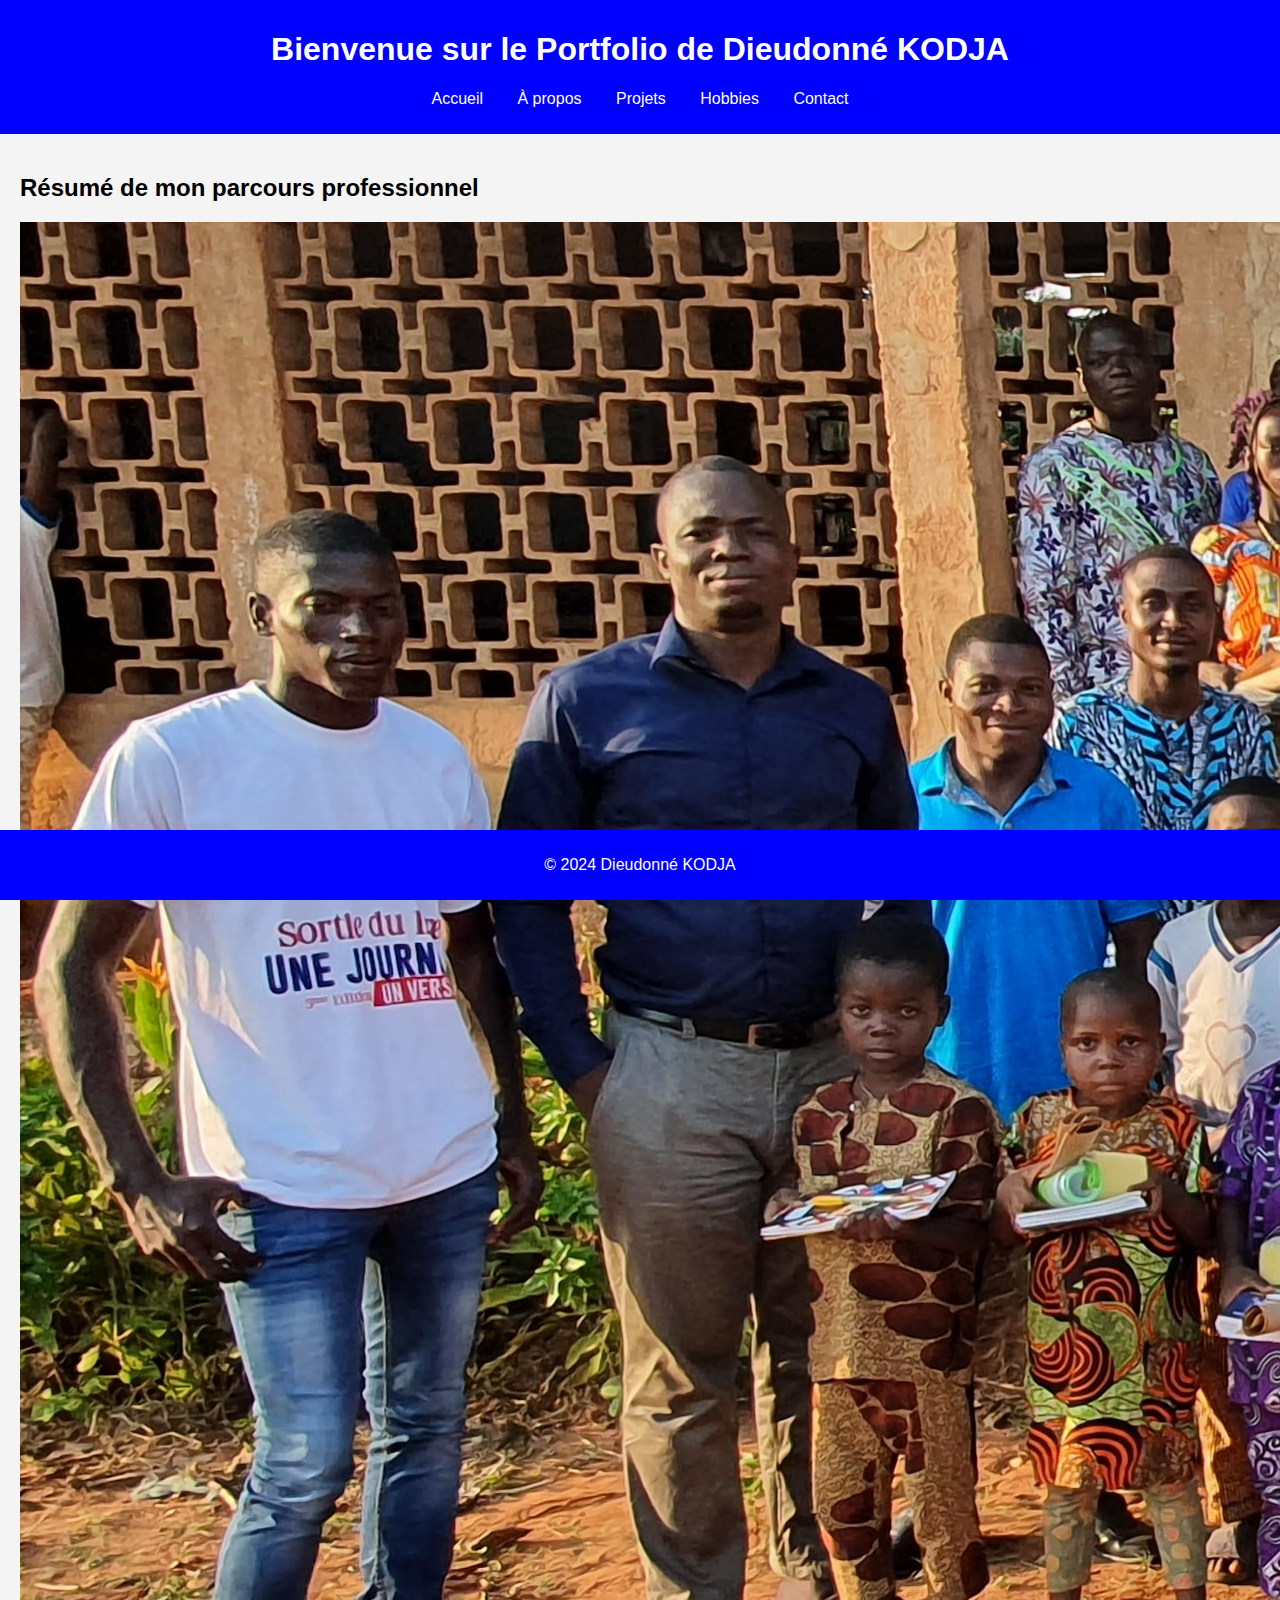
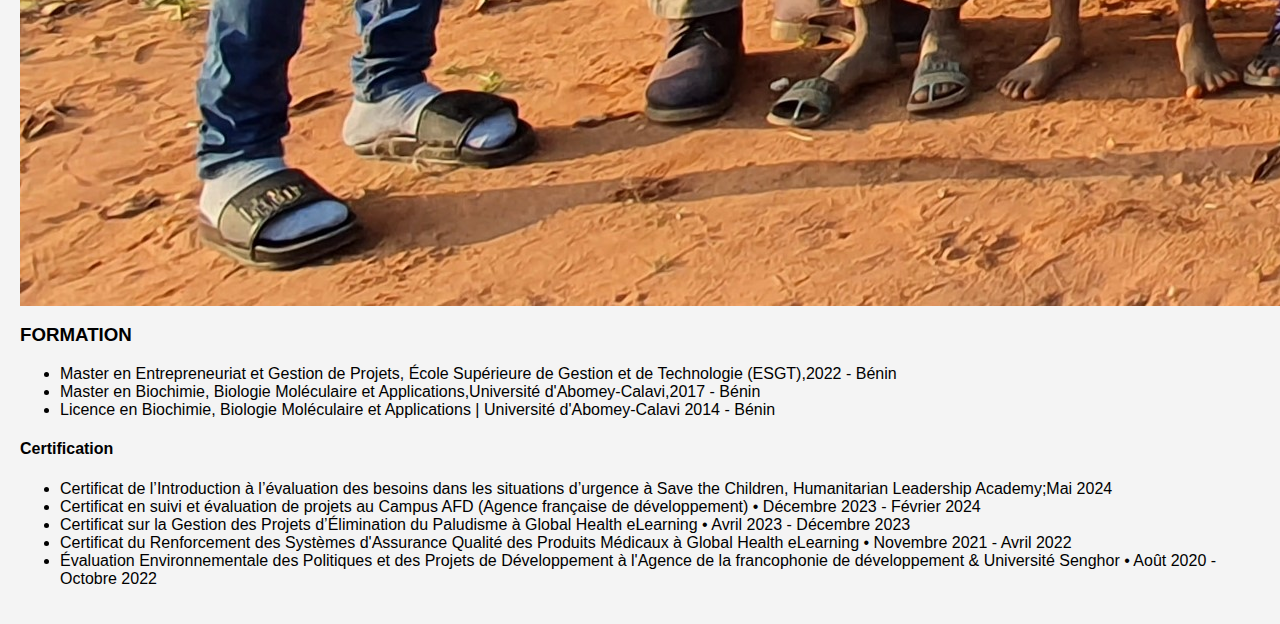
<file: index.html>
<html lang="en">
<head>
    <meta charset="UTF-8">
    <meta name="viewport" content="width=device-width, initial-scale=1.0">
    <title>Dieudonné KODJA - Portfolio</title>
    <link rel="stylesheet" href="styles.css">
</head>
<body>
    <header>
        <h1>Bienvenue sur le Portfolio de Dieudonné KODJA</h1>
        <nav>
            <ul>
                <li><a href="index.html">Accueil</a></li>
                <li><a href="about.html">À propos</a></li>
                <li><a href="projects.html">Projets</a></li>
                <li><a href="hobbies.html">Hobbies</a></li>
                <li><a href="contact.html">Contact</a></li>
            </ul>
        </nav>
    </header>

    <section>
        <h2>Résumé de mon parcours professionnel</h2>
        <img src="image1.jpg" alt="Dieudonné KODJA">
        <p>
            <h3>FORMATION</h3>
           <ul><li> Master en Entrepreneuriat et Gestion de Projets, École Supérieure de Gestion et de Technologie (ESGT),2022 - Bénin</li>
        <li>Master en Biochimie, Biologie Moléculaire et Applications,Université d'Abomey-Calavi,2017 - Bénin</li>
    <li>Licence en Biochimie, Biologie Moléculaire et Applications | Université d'Abomey-Calavi
        2014 - Bénin</li>
   
    </ul>
    <H4> Certification</H4>
    <ul>
        <li> Certificat de l’Introduction à l’évaluation des besoins dans les situations d’urgence à Save the Children, Humanitarian Leadership Academy;Mai 2024</li>
        <li> Certificat en suivi et évaluation de projets au Campus AFD (Agence française de développement) • Décembre 2023 - Février 2024</li>
    <li>Certificat sur la Gestion des Projets d’Élimination du Paludisme à Global Health eLearning • Avril 2023 - Décembre 2023</li>
    <li>Certificat du Renforcement des Systèmes d'Assurance Qualité des Produits Médicaux à Global Health eLearning • Novembre 2021 - Avril 2022</li>
 <li>  Évaluation Environnementale des Politiques et des Projets de Développement  à l'Agence de la francophonie de développement & Université Senghor • Août 2020 - Octobre 2022</li>
</ul>
            
            
            </p>
    </section>

    <footer>
        <p>&copy; 2024 Dieudonné KODJA</p>
    </footer>  
</body>
</html>
</file>
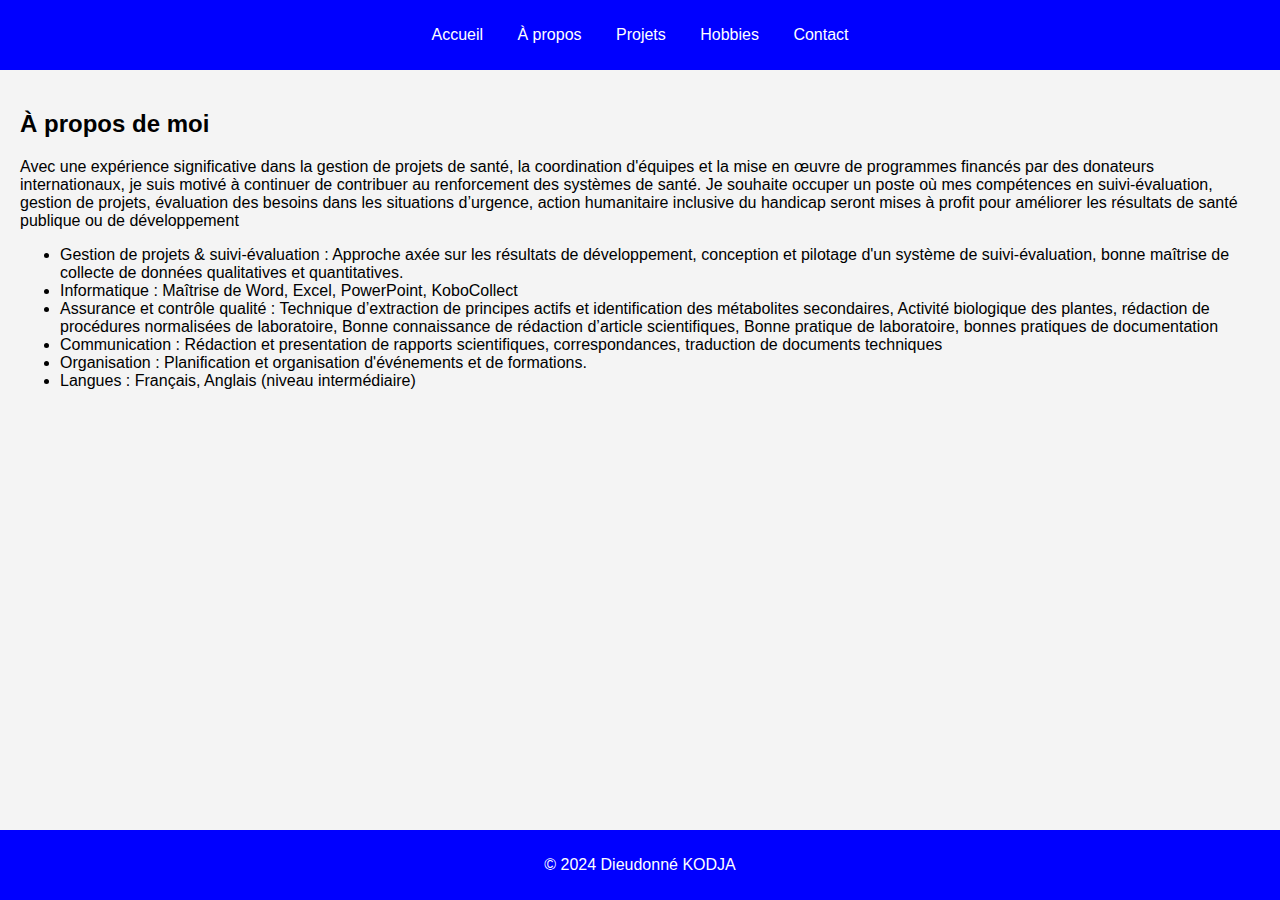
<file: about.html>
<html lang="en">
<head>
    <meta charset="UTF-8">
    <meta name="viewport" content="width=device-width, initial-scale=1.0">
    <title>À propos - Dieudonné KODJA</title>
    <link rel="stylesheet" href="styles.css">
</head>
<body>
    <header>
        <nav>
            <ul>
                <li><a href="index.html">Accueil</a></li>
                <li><a href="about.html">À propos</a></li>
                <li><a href="projects.html">Projets</a></li>
                <li><a href="hobbies.html">Hobbies</a></li>
                <li><a href="contact.html">Contact</a></li>
            </ul>
        </nav>
    </header>

    <section>
        <h2>À propos de moi</h2>

        <p>Avec une expérience significative dans la gestion de projets de santé, la coordination d'équipes et la mise en œuvre de programmes financés par des donateurs internationaux, je suis motivé à continuer de contribuer au renforcement des systèmes de santé. Je souhaite occuper un poste où mes compétences en suivi-évaluation, gestion de projets, évaluation des besoins dans les situations d’urgence, action humanitaire inclusive du handicap seront mises à profit pour améliorer les résultats de santé publique ou de développement</p>

        <ul>
            <li>Gestion de projets & suivi-évaluation : Approche axée sur les résultats de développement, conception et pilotage d'un système de suivi-évaluation, bonne maîtrise  de collecte de données qualitatives et quantitatives.</li>
            <li>Informatique : Maîtrise de Word, Excel, PowerPoint, KoboCollect</li>
            <li>Assurance et contrôle qualité : Technique d’extraction de principes actifs et identification des métabolites secondaires, Activité biologique des plantes, rédaction de procédures normalisées de laboratoire, Bonne connaissance de rédaction d’article scientifiques, Bonne pratique de laboratoire, bonnes pratiques de documentation</li>
        <li>Communication : Rédaction et presentation de rapports scientifiques, correspondances, traduction de documents techniques</li>
        <li>Organisation : Planification et organisation d'événements et de formations.
<li>Langues : Français, Anglais (niveau intermédiaire)</li>

        </li>
        </ul>
    </section>

    <footer>
        <p>&copy; 2024 Dieudonné KODJA</p>
    </footer>

</body>
</html>
</file>
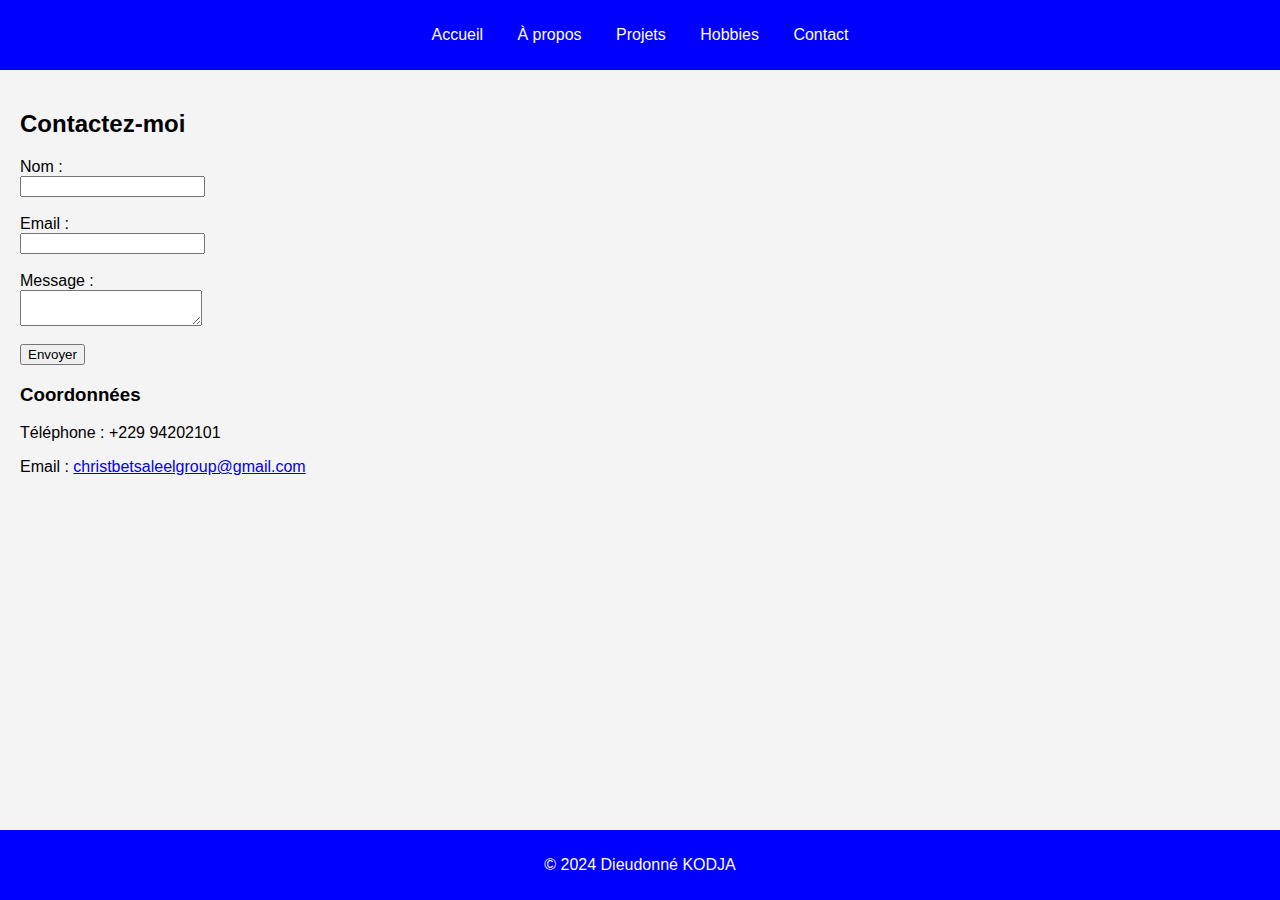
<file: contact.html>
<html lang="en">
<head>
    <meta charset="UTF-8">
    <meta name="viewport" content="width=device-width, initial-scale=1.0">
    <title>Contact - Dieudonné KODJA</title>
    <link rel="stylesheet" href="styles.css">
</head>
<body>
    <header>
        <nav>
            <ul>
                <li><a href="index.html">Accueil</a></li>
                <li><a href="about.html">À propos</a></li>
                <li><a href="projects.html">Projets</a></li>
                <li><a href="hobbies.html">Hobbies</a></li>
                <li><a href="contact.html">Contact</a></li>
            </ul>
        </nav>
    </header>

    <section>
        <h2>Contactez-moi</h2>

        
        <form id="contactForm" onsubmit="return validerFormulaire()">
            <label for="nom">Nom :</label><br>
            <input type="text" id="nom" required><br><br>

            <label for="email">Email :</label><br>
            <input type="email" id="email" required><br><br>

            <label for="message">Message :</label><br>
            <textarea id="message" required></textarea><br><br>

            <button type="submit">Envoyer</button>
        </form>

      
        <h3>Coordonnées</h3>
        <p>Téléphone : +229 94202101</p>
        <p>Email : <a href="mailto:christbetsaleelgroup@gmail.com">christbetsaleelgroup@gmail.com</a></p>
    </section>

    <footer>
        <p>&copy; 2024 Dieudonné KODJA</p>
    </footer>

    <script>
        function validerFormulaire() {
            var nom = document.getElementById("nom").value;
            var email = document.getElementById("email").value;
            var message = document.getElementById("message").value;

            if (nom === "" || email === "" || message === "") {
                alert("Tous les champs doivent être remplis.");
                return false;
            }
            alert("Formulaire envoyé !");
            return true;
        }
    </script>
</body>
</html>
</file>
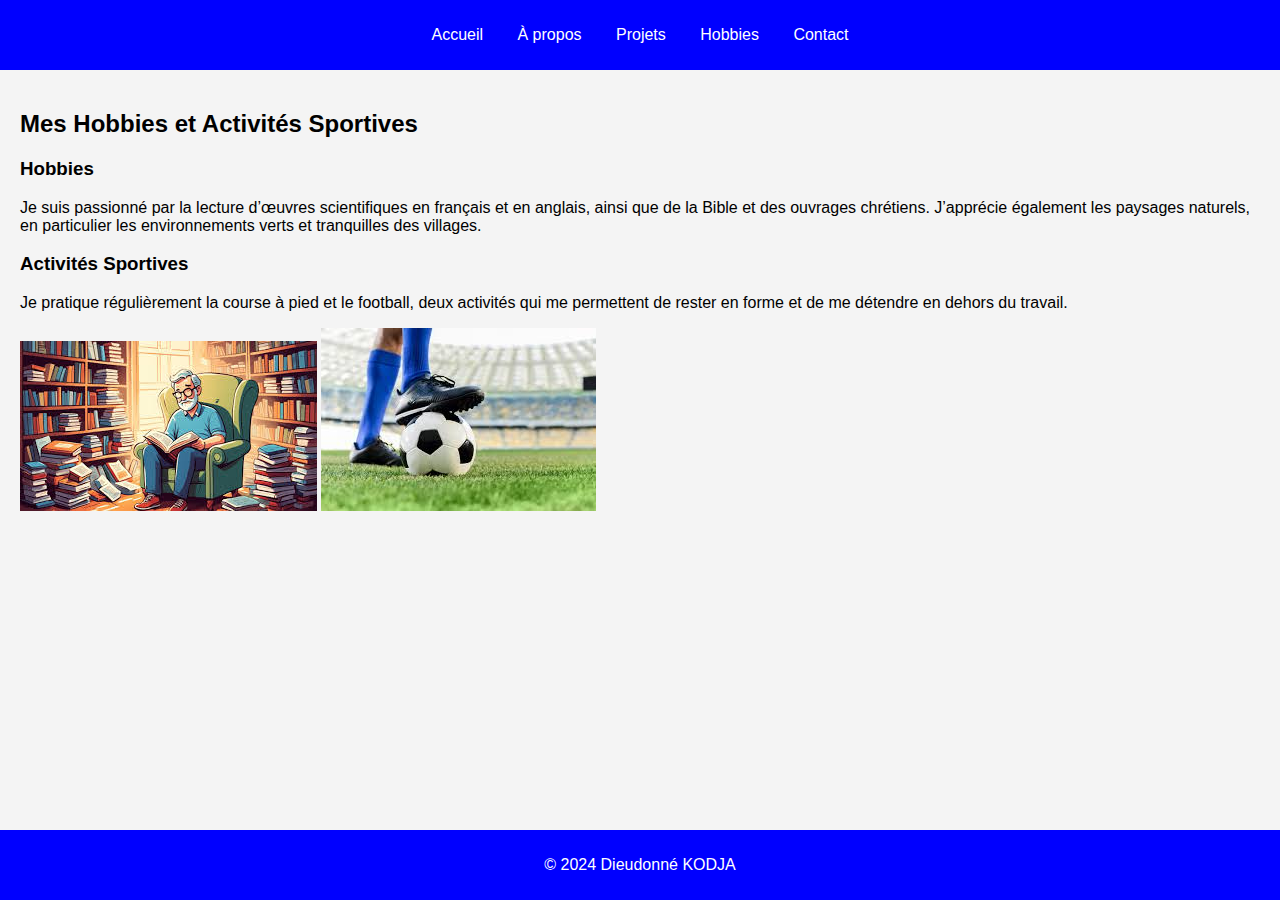
<file: hobbies.html>
<html lang="en">
<head>
    <meta charset="UTF-8">
    <meta name="viewport" content="width=device-width, initial-scale=1.0">
    <title>Hobbies et Activités sportives - Dieudonné KODJA</title>
    <link rel="stylesheet" href="styles.css">
</head>
<body>
    <header>
        <nav>
            <ul>
                <li><a href="index.html">Accueil</a></li>
                <li><a href="about.html">À propos</a></li>
                <li><a href="projects.html">Projets</a></li>
                <li><a href="hobbies.html">Hobbies</a></li>
                <li><a href="contact.html">Contact</a></li>
            </ul>
        </nav>
    </header>

    <section>
        <h2>Mes Hobbies et Activités Sportives</h2>

        <h3>Hobbies</h3>
        <p>Je suis passionné par la lecture d’œuvres scientifiques en français et en anglais, ainsi que de la Bible et des ouvrages chrétiens. J’apprécie également les paysages naturels, en particulier les environnements verts et tranquilles des villages.</p>
        
        <h3>Activités Sportives</h3>
        <p>Je pratique régulièrement la course à pied et le football, deux activités qui me permettent de rester en forme et de me détendre en dehors du travail.</p>

   
        <div class="hobby-images">
            <img src="lecture.jpg" alt="Lecture">
           
            <img src="foot.jpg" alt="Football">
            
        </div>
    </section>

    <footer>
        <p>&copy; 2024 Dieudonné KODJA</p>
    </footer>
</body>
</html>
</file>
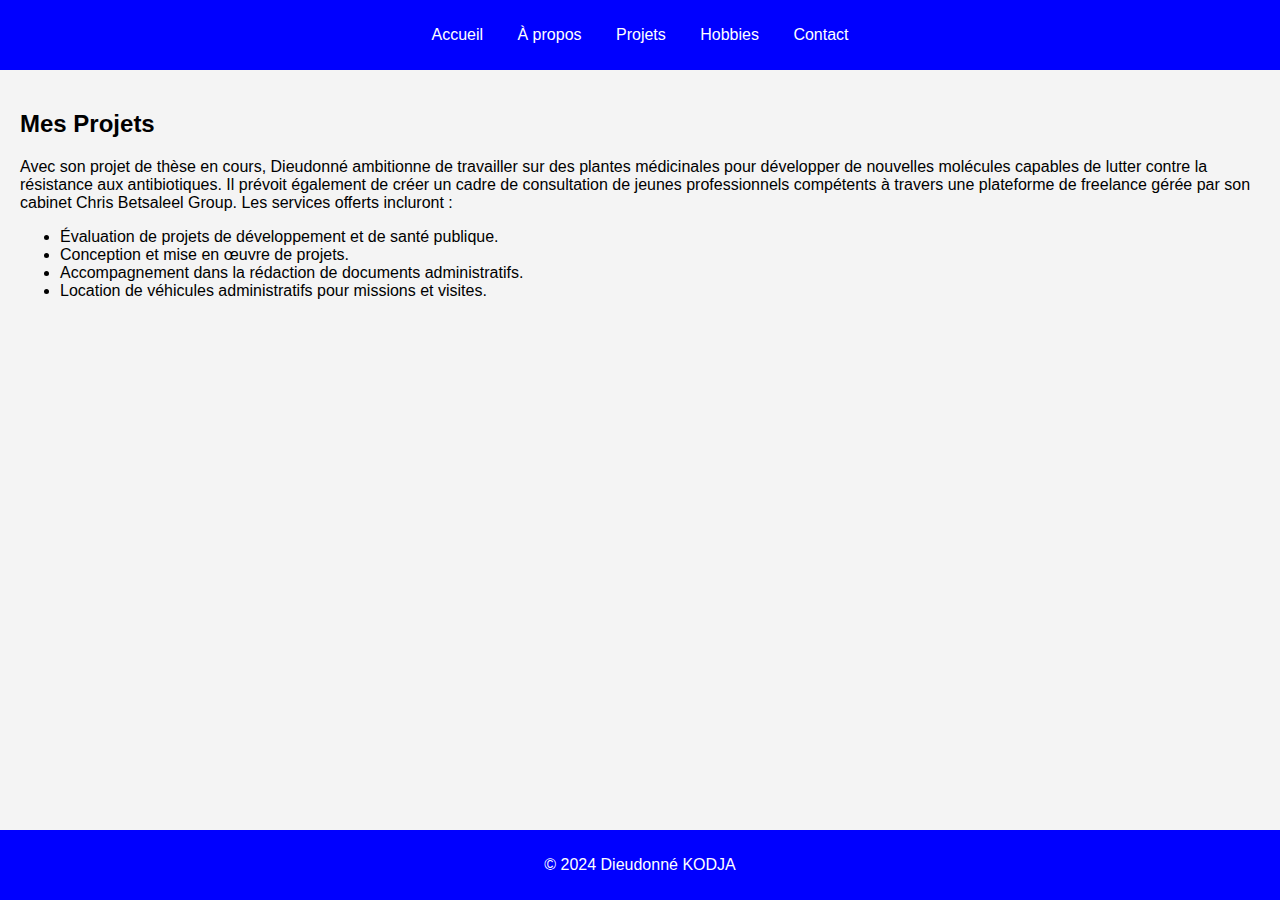
<file: projects.html>
<html lang="en">
<head>
    <meta charset="UTF-8">
    <meta name="viewport" content="width=device-width, initial-scale=1.0">
    <title>Projets - Dieudonné KODJA</title>
    <link rel="stylesheet" href="styles.css">
</head>
<body>
    <header>
        <nav>
            <ul>
                <li><a href="index.html">Accueil</a></li>
                <li><a href="about.html">À propos</a></li>
                <li><a href="projects.html">Projets</a></li>
                <li><a href="hobbies.html">Hobbies</a></li>
                <li><a href="contact.html">Contact</a></li>
            </ul>
        </nav>
    </header>

    <section>
        <h2>Mes Projets</h2>
        <p>Avec son projet de thèse en cours, Dieudonné ambitionne de travailler sur des plantes médicinales pour développer de nouvelles molécules capables de lutter contre la résistance aux antibiotiques. Il prévoit également de créer un cadre de consultation de jeunes professionnels compétents à travers une plateforme de freelance gérée par son cabinet Chris Betsaleel Group.
            Les services offerts incluront :</p>
        <ul>
            <li>
                
                Évaluation de projets de développement et de santé publique.</li>
            <li>Conception et mise en œuvre de projets.
                </li>
                <li>Accompagnement dans la rédaction de documents administratifs.
                    </li>
                    <li>Location de véhicules administratifs pour missions et visites.</li>
        </ul>
    </section>

    <footer>
        <p>&copy; 2024 Dieudonné KODJA</p>
    </footer>
</body>
</html>
</file>
<file: styles.css>
body {
    font-family: Arial, sans-serif;
    margin: 0;
    padding: 0;
    background-color: #f4f4f4;
}

header {
    background-color:blue;
    color: white;
    padding: 10px 0;
    text-align: center;
}

header ul {
    list-style: none;
    padding: 0;
}

header ul li {
    display: inline;
    margin: 0 15px;
}

header ul li a {
    color: white;
    text-decoration: none;
}

section {
    padding: 20px;
}

footer {
    background-color: blue;
    color: white;
    text-align: center;
    padding: 10px 0;
    position: fixed;
    width: 100%;
    bottom: 0;
}
</file>
